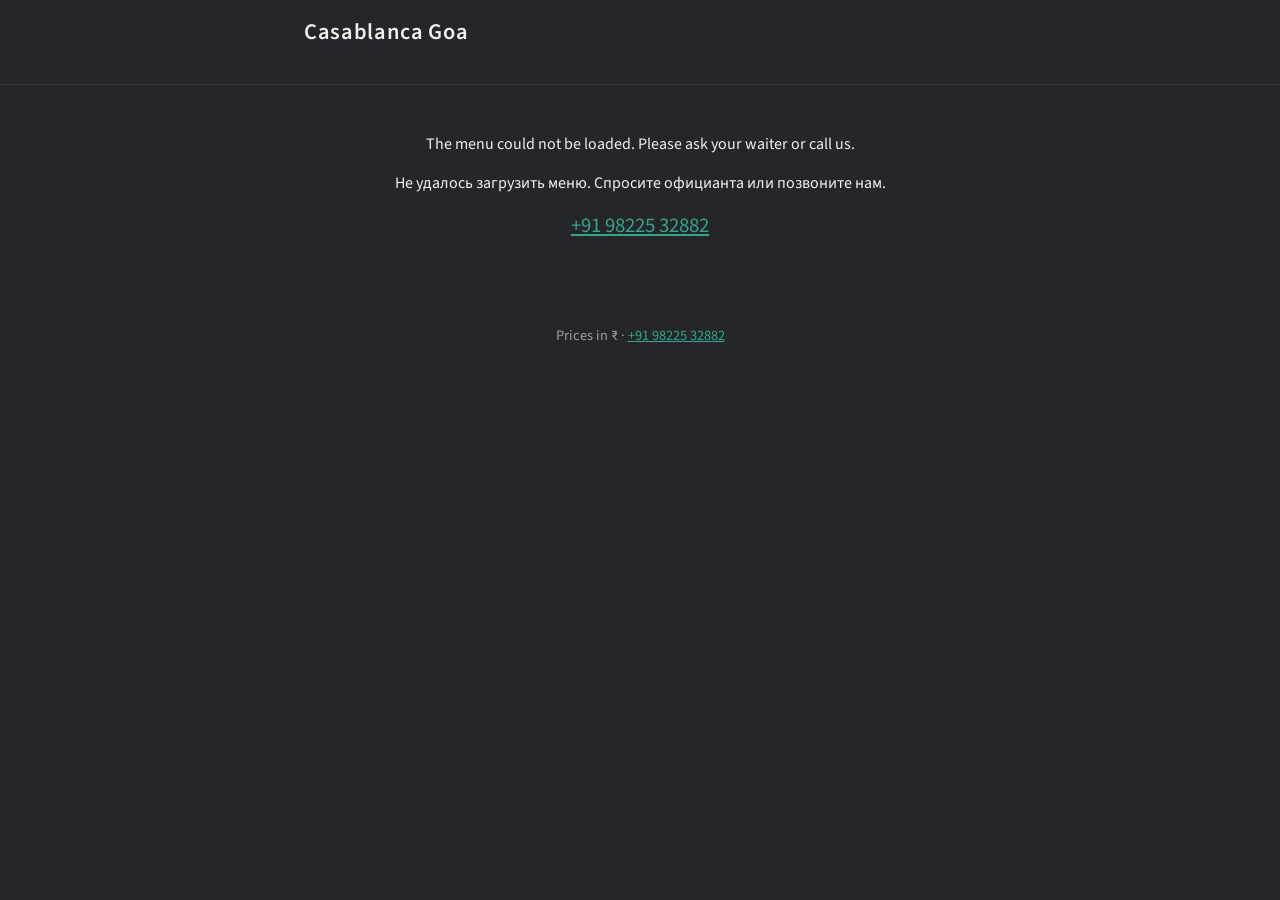
<file: index.html>
<!doctype html>
<html lang="en">
<head>
  <meta charset="utf-8">
  <meta name="viewport" content="width=device-width, initial-scale=1">
  <title>Menu — Casablanca Goa</title>
  <meta name="theme-color" content="#242629">
  <link rel="preconnect" href="https://fonts.gstatic.com" crossorigin>
  <link rel="stylesheet" href="https://fonts.googleapis.com/css?family=Source+Sans+Pro:400,600&display=swap">
  <link rel="stylesheet" href="menu.css">
  <script type="module" src="menu.js"></script>
  <noscript><style>.loading { display: none; }</style></noscript>
</head>
<body>
  <header>
    <h1><a href="https://goacasablanca.com/">Casablanca Goa</a></h1>
    <div id="langs"></div>
  </header>
  <nav id="nav"></nav>
  <main id="menu">
    <div class="loading" role="status"><span class="spinner"></span><p>Loading menu…<br>Загрузка меню…</p></div>
    <noscript><p class="error">Please enable JavaScript, or ask your waiter for a paper menu. <a href="tel:+919822532882">+91 98225 32882</a></p></noscript>
  </main>
  <footer>
    <p id="note"></p>
    <p>Prices in ₹ · <a href="tel:+919822532882">+91 98225 32882</a></p>
  </footer>
</body>
</html>
</file>
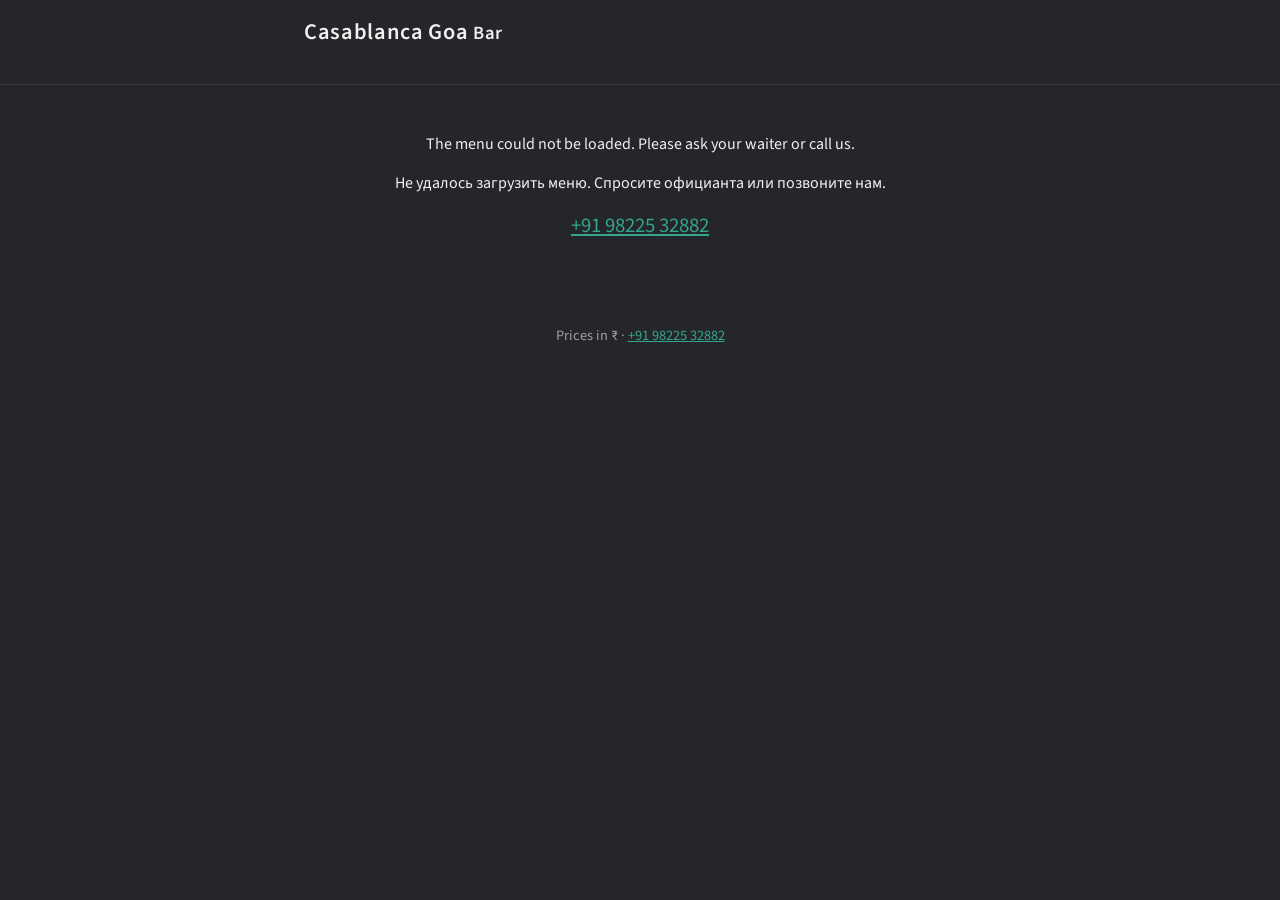
<file: bar/index.html>
<!doctype html>
<html lang="en">
<head>
  <meta charset="utf-8">
  <meta name="viewport" content="width=device-width, initial-scale=1">
  <title>Bar — Casablanca Goa</title>
  <meta name="theme-color" content="#242629">
  <link rel="preconnect" href="https://fonts.gstatic.com" crossorigin>
  <link rel="stylesheet" href="https://fonts.googleapis.com/css?family=Source+Sans+Pro:400,600&display=swap">
  <link rel="stylesheet" href="../menu.css">
  <script type="module" src="../menu.js"></script>
  <noscript><style>.loading { display: none; }</style></noscript>
</head>
<body data-menu="bar">
  <header>
    <h1><a href="https://goacasablanca.com/">Casablanca Goa</a> <small>Bar</small></h1>
    <div id="langs"></div>
  </header>
  <nav id="nav"></nav>
  <main id="menu">
    <div class="loading" role="status"><span class="spinner"></span><p>Loading menu…<br>Загрузка меню…</p></div>
    <noscript><p class="error">Please enable JavaScript, or ask your waiter for a paper menu. <a href="tel:+919822532882">+91 98225 32882</a></p></noscript>
  </main>
  <!-- Shown when every bar section is hidden in the sheet (dry days). -->
  <template id="empty">
    <div class="error">
      <p>Alcohol is not served today.</p>
      <p>Сегодня алкоголь не подаётся.</p>
    </div>
  </template>
  <footer>
    <p id="note"></p>
    <p>Prices in ₹ · <a href="tel:+919822532882">+91 98225 32882</a></p>
  </footer>
</body>
</html>
</file>
<file: menu.css>
:root {
  --bg: #242629;
  --band: #1f2224;
  --accent: #34a58e;
  --border: #36383c;
  --muted: #a0a0a1;
  --text: #f0f0f1;
}

* { box-sizing: border-box; }

body {
  margin: 0;
  background: var(--bg);
  color: var(--text);
  font: 400 16px/1.45 "Source Sans Pro", Helvetica, sans-serif;
}

a { color: var(--accent); }

header {
  display: flex;
  align-items: center;
  flex-wrap: wrap;
  justify-content: space-between;
  gap: .6rem 1rem;
  max-width: 44rem;
  margin: 0 auto;
  padding: 1rem;
}
header h1 { margin: 0; white-space: nowrap; font-size: 1.4rem; font-weight: 600; letter-spacing: .03em; }
header h1 a { color: var(--text); text-decoration: none; }

#langs { display: flex; gap: .4rem; }
#langs button {
  font: inherit;
  font-size: .9rem;
  color: var(--muted);
  background: none;
  border: 1px solid var(--border);
  border-radius: 1rem;
  padding: .25rem .75rem;
  cursor: pointer;
}
#langs button[aria-pressed="true"] { color: var(--bg); background: var(--accent); border-color: var(--accent); }

nav {
  position: sticky;
  top: 0;
  z-index: 1;
  display: flex;
  gap: .5rem;
  overflow-x: auto;
  padding: .6rem 1rem;
  background: var(--bg);
  border-bottom: 1px solid var(--border);
  scrollbar-width: none;
}
nav::-webkit-scrollbar { display: none; }
nav a {
  flex: none;
  color: var(--text);
  text-decoration: none;
  font-size: .9rem;
  border: 1px solid var(--border);
  border-radius: 1rem;
  padding: .25rem .8rem;
}

section { padding: 1.5rem 1rem; scroll-margin-top: 3rem; }
section:nth-child(even) { background: var(--band); }
section > * { max-width: 42rem; margin-left: auto; margin-right: auto; }

h2 {
  color: var(--accent);
  font-weight: 600;
  font-size: 1.3rem;
  text-transform: uppercase;
  letter-spacing: .06em;
  margin-top: 0;
}

.dish { display: flex; gap: .8rem; align-items: flex-start; margin-bottom: 1.1rem; }
.dish .body { flex: 1; min-width: 0; }
.dish img { flex: none; width: 4rem; height: 5rem; object-fit: contain; background: #fff; border-radius: .4rem; }
.line { display: flex; align-items: baseline; gap: .4rem; }
.line h3 { display: flex; margin: 0; font-size: 1.05rem; font-weight: 400; }
.dots { flex: 1; min-width: 1rem; border-bottom: 1px dotted var(--border); }
.price { color: var(--accent); white-space: nowrap; font-weight: 600; }
.dish p { margin: .15rem 0 0; color: var(--muted); font-size: .95rem; }

.tags { display: flex; gap: .3rem; list-style: none; margin: .3rem 0 0; padding: 0; }
.tags li { font-size: .75rem; color: var(--muted); border: 1px solid var(--border); border-radius: .6rem; padding: 0 .5rem; }

.mark {
  display: inline-flex;
  align-items: center;
  justify-content: center;
  width: .9em;
  height: .9em;
  flex: none;
  margin: .28em .45em 0 0; /* centres the mark on the first line of the name */
  border: .08em solid;
  background: #fff; /* keeps the brown mark legible on the dark page */
  print-color-adjust: exact;
  -webkit-print-color-adjust: exact;
}
.mark::after { content: ""; width: .52em; height: .52em; background: currentColor; }
.mark-veg { color: #008200; }
.mark-veg::after { border-radius: 50%; }
.mark-nonveg { color: #964122; }
.mark-nonveg::after { height: .46em; clip-path: polygon(50% 0, 100% 100%, 0 100%); }
.tags .tag-spicy { color: #f0a050; border-color: #6b5238; }

.loading { text-align: center; color: var(--muted); padding: 4rem 1rem; }
.spinner {
  display: inline-block;
  width: 2.2rem;
  height: 2.2rem;
  border: 3px solid var(--border);
  border-top-color: var(--accent);
  border-radius: 50%;
  animation: spin .8s linear infinite;
}
@keyframes spin { to { transform: rotate(360deg); } }
@media (prefers-reduced-motion: reduce) { .spinner { animation-duration: 3s; } }

.error { max-width: 42rem; margin: 3rem auto; padding: 0 1rem; text-align: center; }
.error a { font-size: 1.3rem; }

footer { text-align: center; color: var(--muted); font-size: .9rem; padding: 2rem 1rem; }
footer p { margin: .3rem 0; }

@media print {
  body { background: #fff; color: #000; font-size: 10pt; }
  header { padding: 0 0 .5rem; }
  header h1 a, .line h3, .price, h2 { color: #000; }
  #langs, nav, .dish img, footer #note { display: none; }
  main { columns: 2; column-gap: 2rem; }
  section, section:nth-child(even) { background: none; padding: 0 0 1rem; }
  h2 { break-after: avoid; font-size: 12pt; }
  .dish { break-inside: avoid; margin-bottom: .5rem; }
  .dish p, .tags li { color: #444; }
  .dots { border-color: #999; }
  footer { color: #000; padding: 0; }
}
</file>
